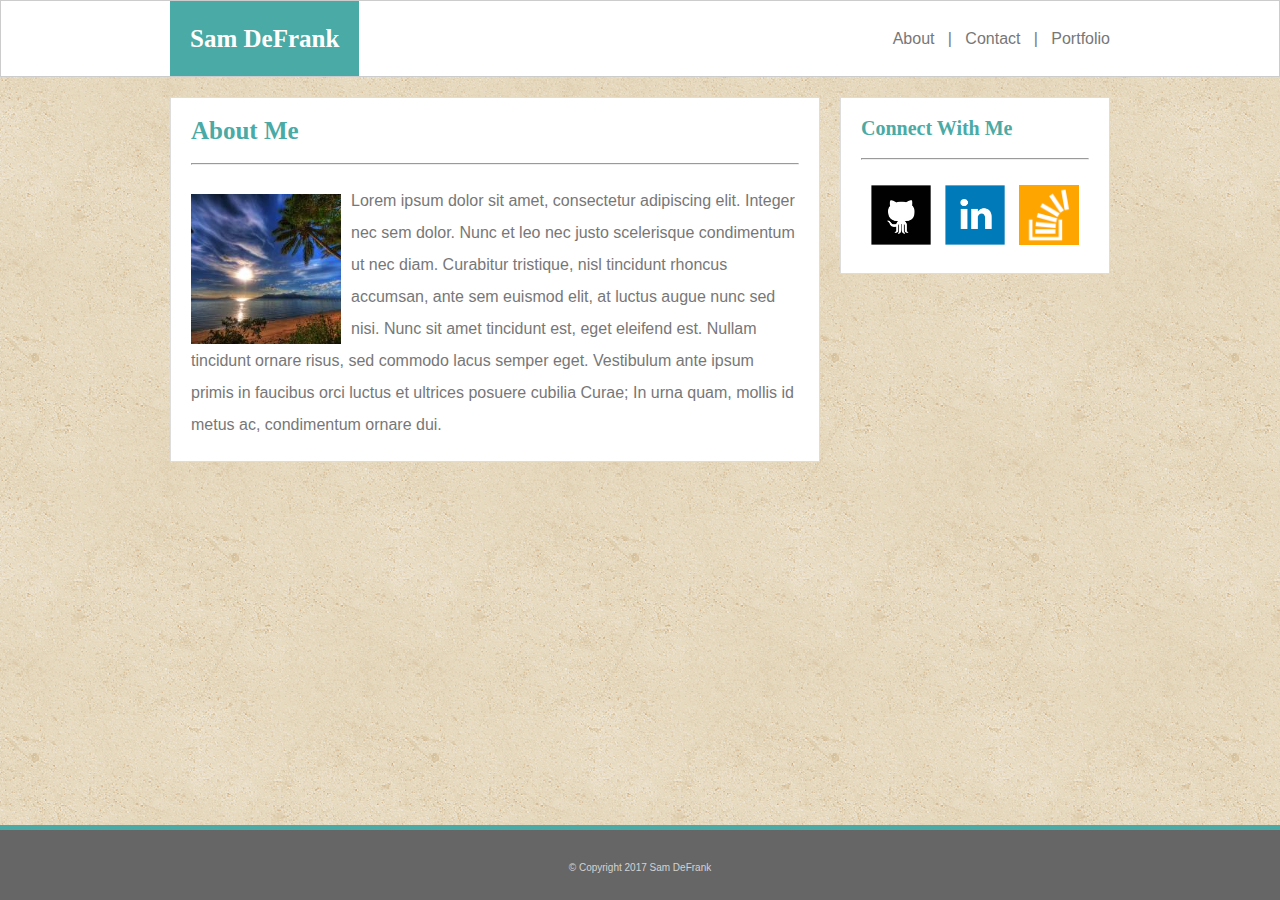
<file: index.html>
<!DOCTYPE html>
<html>
<head>
	<title>Sam DeFrank</title>

<meta charset="utf-8">

<meta http-equiv="X-UA-Compatible" content="IE=edge">

<meta name="viewport" content="width=device-width, initial-scale=1">

<link href="assets/css/reset.css" rel="stylesheet" type="text/css"/>

<link href="assets/css/style.css" rel="stylesheet" type="text/css"/>

</head>
<body>
	<div id="top_bar">
		<div id="name_nav">
			<div id="name_tag_container">
				<h1 class="heading" id="name_tag">Sam DeFrank</h1>
			</div>
			<p>
				<a href="">About</a>
				&nbsp | &nbsp
				<a href="contact.html">Contact</a>
				&nbsp | &nbsp
				<a href="portfolio.html">Portfolio</a>
			</p>
		</div>
	</div>
	<div id="content">
		<div class="panel" id="main">
			<h1 class="heading">About Me</h1>
			<hr>
			<div id="pic-wrapper">
				<img id="pic" src="assets/images/placehold.jpg" alt="picture of sam"/>
			</div>
			<p class="main_text">
				Lorem ipsum dolor sit amet, consectetur adipiscing elit. Integer nec sem
				dolor. Nunc et leo nec justo scelerisque condimentum ut nec diam.
				Curabitur tristique, nisl tincidunt rhoncus accumsan, ante sem euismod
				elit, at luctus augue nunc sed nisi. Nunc sit amet tincidunt est, eget
				eleifend est. Nullam tincidunt ornare risus, sed commodo lacus semper
				eget. Vestibulum ante ipsum primis in faucibus orci luctus et ultrices
				posuere cubilia Curae; In urna quam, mollis id metus ac, condimentum
				ornare dui.
			</p>
		</div>
		<div class="panel" id="connect">
			<h1 class="heading" id="smaller">Connect With Me</h1>
			<hr>
			<div id="links">
				<a href="https://www.github.com/sambiguous" target="_blank">
					<img src="assets/images/github.png" alt="github logo"/>
				</a>
				<a href="https://www.linkedin.com/" target="_blank">
					<img src="assets/images/linkedin.png" alt="linkedin logo"/>
				</a>
				<a href="https://stackoverflow.com/users/7572349/sambiguous" target="_blank">
					<img src="assets/images/stackoverflow.png" alt="stackoverflow logo"/>
				</a>
			</div>
		</div>
	</div>
	<footer>
		<div id="tiny_bar"></div>
		<p id="copyright">
			© Copyright 2017 Sam DeFrank
		</p>
	</footer>
</body>

</html>
</file>
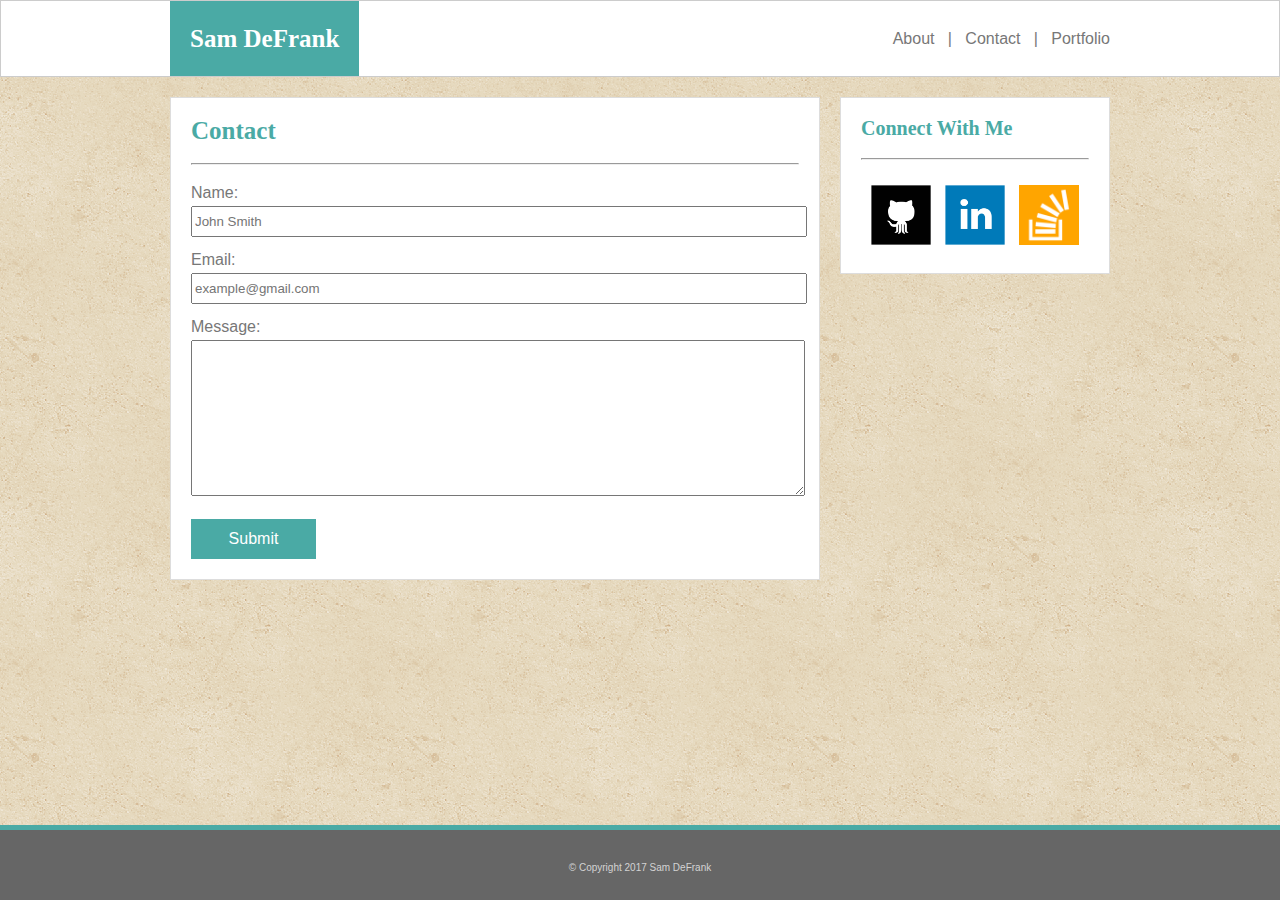
<file: contact.html>
<!DOCTYPE html>
<html>
<head>
	<title>Sam DeFrank</title>
		
<meta charset="utf-8">
		
<meta http-equiv="X-UA-Compatible" content="IE=edge">
		
<meta name="viewport" content="width=device-width, initial-scale=1">
		
<link href="assets/css/reset.css" rel="stylesheet" type="text/css"/>
		
<link href="assets/css/style.css" rel="stylesheet" type="text/css"/>
		
</head>
<body>
	<div id="top_bar">
		<div id="name_nav">
			<div id="name_tag_container">
				<h1 class="heading" id="name_tag">Sam DeFrank</h1>
			</div>
			<p>
				<a href="index.html">About</a>
				&nbsp | &nbsp
				<a href="">Contact</a>
				&nbsp | &nbsp
				<a href="portfolio.html">Portfolio</a>
			</p>
		</div>
	</div>
	<div id="content">
		<div class="panel" id="main">
			<h1 class="heading">Contact</h1>
			<hr>
			<form>
				<p>Name:</p>
				<input type="text" name="name" placeholder="John Smith">
				<p>Email:</p>
				<input type="text" name="Email" placeholder="example@gmail.com">
				<p>Message:</p>
				<textarea name="message" id="message"></textarea>
				<input id="button" type="submit" value="Submit">
			</form>
		</div>
		<div class="panel" id="connect">
			<h1 class="heading" id="smaller">Connect With Me</h1>
			<hr>
			<div id="links">
				<a href="https://www.github.com/sambiguous" target="_blank">
					<img src="assets/images/github.png" alt="github logo"/>
				</a>
				<a href="https://www.linkedin.com/" target="_blank">
					<img src="assets/images/linkedin.png" alt="linkedin logo"/>
				</a>
				<a href="https://stackoverflow.com/users/7572349/sambiguous" target="_blank">
					<img src="assets/images/stackoverflow.png" alt="stackoverflow logo"/>
				</a>
			</div>
		</div>
	</div>
	<footer>
		<div id="tiny_bar"></div>
		<p id="copyright">
			© Copyright 2017 Sam DeFrank
		</p>
	</footer>
</body>

</html>
</file>
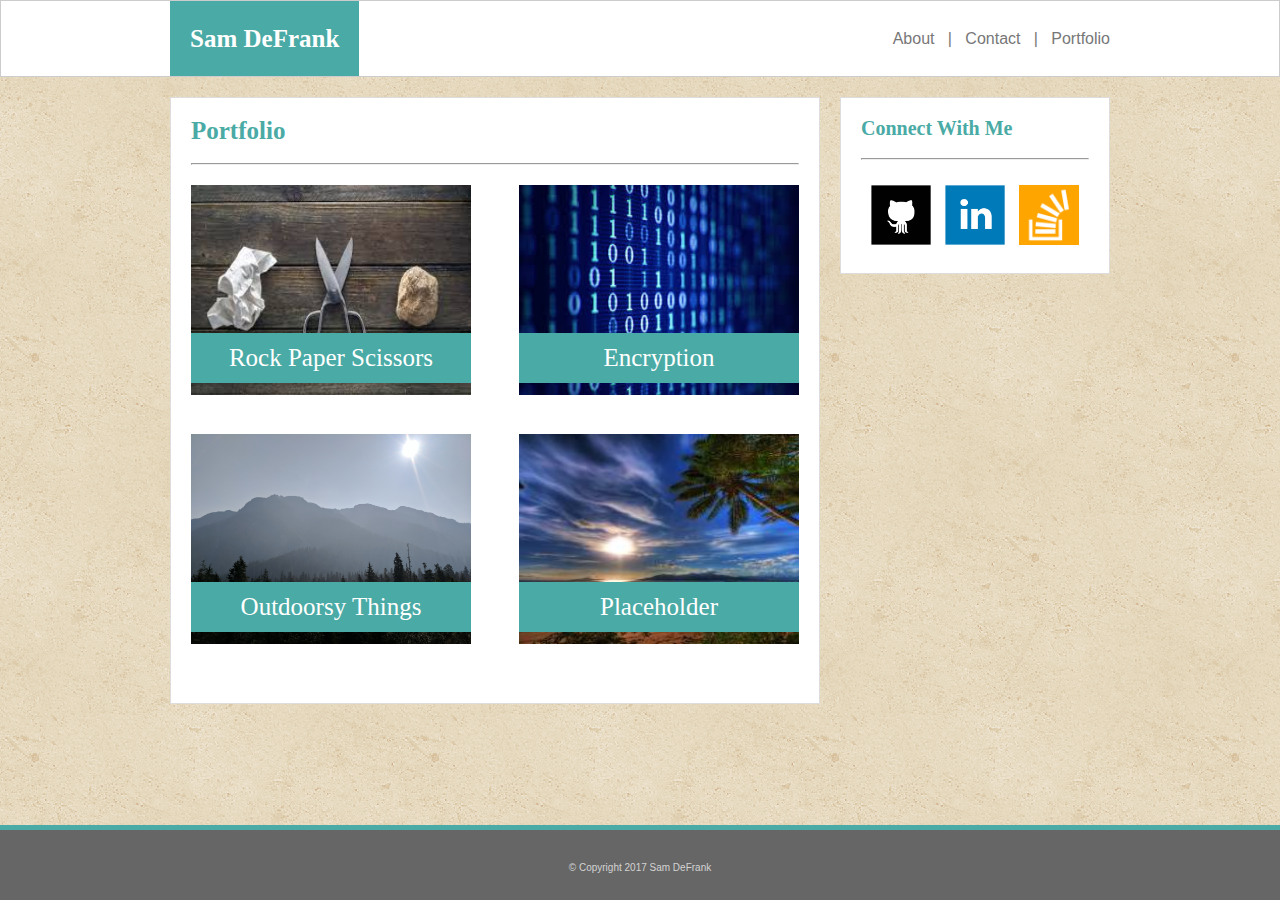
<file: portfolio.html>
<!DOCTYPE html>
<html>
<head>
	<title>Sam DeFrank</title>
		
<meta charset="utf-8">
		
<meta http-equiv="X-UA-Compatible" content="IE=edge">
		
<meta name="viewport" content="width=device-width, initial-scale=1">
		
<link href="assets/css/reset.css" rel="stylesheet" type="text/css"/>
		
<link href="assets/css/style.css" rel="stylesheet" type="text/css"/>
		
</head>
<body>
	<div id="top_bar">
		<div id="name_nav">
			<div id="name_tag_container">
				<h1 class="heading" id="name_tag">Sam DeFrank</h1>
			</div>
			<p>
				<a href="index.html">About</a>
				&nbsp | &nbsp
				<a href="contact.html">Contact</a>
				&nbsp | &nbsp
				<a href="">Portfolio</a>
			</p>
		</div>
	</div>
	<div id="content">
		<div class="panel" id="main">
			<h1 class="heading">Portfolio</h1>
			<hr>
			<div class="panes">
				<div class="pane">
					<a href="https://github.com/Sambiguous/rock_paper_scissors">
						<img src="assets/images/rps1.jpg"/>

						<div class="banner">
							<h3 class="banner_label">Rock Paper Scissors</h3>
						</div>
					</a>
				</div>
				<div class="pane" id="right">
					<img src="assets/images/h4x0r.jpg"/>
					<div class="banner">
						<h3 class="banner_label">Encryption</h3>
					</div>
				</div>
				<div class="pane">
					<img src="assets/images/cascades.jpg"/>
					<div class="banner">
						<h3 class="banner_label">Outdoorsy Things</h3>
					</div>
				</div>
				<div class="pane" id="right">
					<img src="assets/images/placehold.jpg"/>
					<div class="banner">
						<h3 class="banner_label">Placeholder</h3>
					</div>
				</div>	
			</div>						
		</div>
		<div class="panel" id="connect">
			<h1 class="heading" id="smaller">Connect With Me</h1>
			<hr>
			<div id="links">
				<a href="https://www.github.com/sambiguous" target="_blank">
					<img src="assets/images/github.png" alt="github logo"/>
				</a>
				<a href="https://www.linkedin.com/" target="_blank">
					<img src="assets/images/linkedin.png" alt="linkedin logo"/>
				</a>
				<a href="https://stackoverflow.com/users/7572349/sambiguous" target="_blank">
					<img src="assets/images/stackoverflow.png" alt="stackoverflow logo"/>
				</a>
			</div>
		</div>
	</div>
	<footer>
		<div id="tiny_bar"></div>
		<p id="copyright">
			© Copyright 2017 Sam DeFrank
		</p>
	</footer>
</body>

</html>
</file>
<file: assets/css/style.css>
body {
	background-image: url("../images/background.png");
}

a {
	font-family: 'Arial', 'Helvetica Neue', Helvetica, sans-serif;
	text-decoration: none;
	color: #777777;
}

p {
	color: #777777;
	font-family: 'Arial', 'Helvetica Neue', Helvetica, sans-serif;
}

hr {
	background-color: #d3d3d3;
	margin: 20px 0px;
}

footer {
	font-family: 'Arial', 'Helvetica Neue', Helvetica, sans-serif;
	line-height: 75px;
	text-align: center;
	position: fixed;
	bottom: 0;
	width: 100%;
	height: 75px;
	background-color: #666666;
}

input {
	width: 100%;
	height: 25px;
}

form p {
	margin:15px 0px 5px 0px;
}

textarea {
	height: 150px;
	width: 100%;
	margin-bottom: 0px;
}

.panel {
	border: 1px solid #dddddd;
	display: inline-block;
	background-color: #ffffff;
	margin: 20px 10px;
	padding: 20px;
}

.heading {
	font-family: 'Georgia', Times, Times New Roman, serif;
	font-size: 25px;
	color: #4AAAA5;
	font-weight: bold;
}

.main_text {
	line-height: 2em;
}

.pane {
	display: inline-block;
	height: 210px;
	width: 280px;
}

.pane img {
	width: 100%;
	height: 100%;
}

.banner {
	text-align: center;
	position: relative;
	bottom: 65px;
	background-color: #4AAAA5;
	height: 50px;
}

.banner_label {
	font-family: 'Georgia', Times, Times New Roman, serif;
	font-size: 25px;
	color: white;
	line-height: 50px;
}

#top_bar {
	height: 75px;
	background-color: #ffffff;
	border: 1px solid #cccccc;
}

#name_nav {
	max-width: 960px;
	height: 100%;
	margin: 0 auto;
	padding: 0px;
}

#name_tag_container {
	background-color: #4AAAA5;
	height: 100%;
	display: inline-block;
	margin-left: 10px;
	padding: 0px 20px;
}

#name_tag {
	line-height: 75px;
	color: white;

}

#name_nav p {
	float: right;
	line-height: 75px;
	padding: 0px 10px
}

#content {
	padding-bottom: 75px;
	margin: 0 auto;
	max-width: 960px;
}

#main {
	width: 608px;
}

#pic {
	height: 150px;
	width: 150px;
	float: left;
	margin: 9px 10px 0px 0px;
}

#connect {
	float: right;
	width: 228px;
}

#smaller {
	font-size: 20px;
}

#links {
	text-align: center;
}

#links img {
	margin: 5px;
	height: 60px;
	width: 60px;
}

#tiny_bar {
	background-color: #4AAAA5;
	height: 5px;
}

#copyright {
	font-size: 10px;
	color: #d3d3d3;
}

#button {
	background-color: #4AAAA5;
	padding: 0px;
	border: 0px;
	margin: 20px 0px 0px 0px;
	height: 40px;
	width: 125px;
	color: white;
	font-size: 16px;
}

#right {
	float: right;
}


@media only screen and (max-width: 980px) {
	#content {
		padding: 0px 40px 75px 40px;
	}

	#name_nav {
		padding-left: 40px;
	}

	#name_nav p {
		position: relative;
		right: 40px
	}

	#pic-wrapper {
		margin: auto;
		width: 100%;	
	}

	#pic {
		width: 100%;
		height: 75%;
	}

	#main {
		padding: 20px;
		width: calc(100% - 352px)
	}

	.panes {
		text-align: center;
	}

	.pane {
		display: block;
		margin: 10px auto;
	}

	#right {
		float: none;
	}
}

@media only screen and (max-width: 768px) {
	#main {
		width:inherit;
		display: block;
		margin:  20px auto;
	}

	#pic-wrapper {
		display: inline;
	}

	#pic {
		height: 150px;
		width: 150px;
		float: left;
		margin: 9px 10px 0px 0px;
	}

	#connect {
		width: inherit;
		display: block;
		float: none;
		margin: 0px;
	}

	#name_tag_container {
		margin: 0px;

	}

	#name_nav p {
		padding: 0px;
	}

	#links {
		display: inline-block;
	}

}

@media only screen and (max-width: 640px) {
	.panel {
		min-width: 300px;
	}
	
	#content {
		padding-bottom: 95px;
	}

	#name_nav {
		min-width: 340px;
		text-align: center;
		padding: 0px 40px;
	}

	#name_nav p {
		right: 0px;
		float: none;
		display: block;
		line-height: 25px;
		margin: 0px auto;
	}

	#name_tag_container {
		height: 50px;
		width: inherit;
		margin: 0px auto;
		text-align: center;
		display: block;

	}
	#name_tag {
		line-height: 50px;
	}

	#pic-wrapper {
		display: block;
		width: 200px;
		margin: 0px auto;
	}

	#pic {
		float: none;
		display: block;
		width: 100%
	}

	.pane {
		margin: 10px auto;
	}

}
</file>
